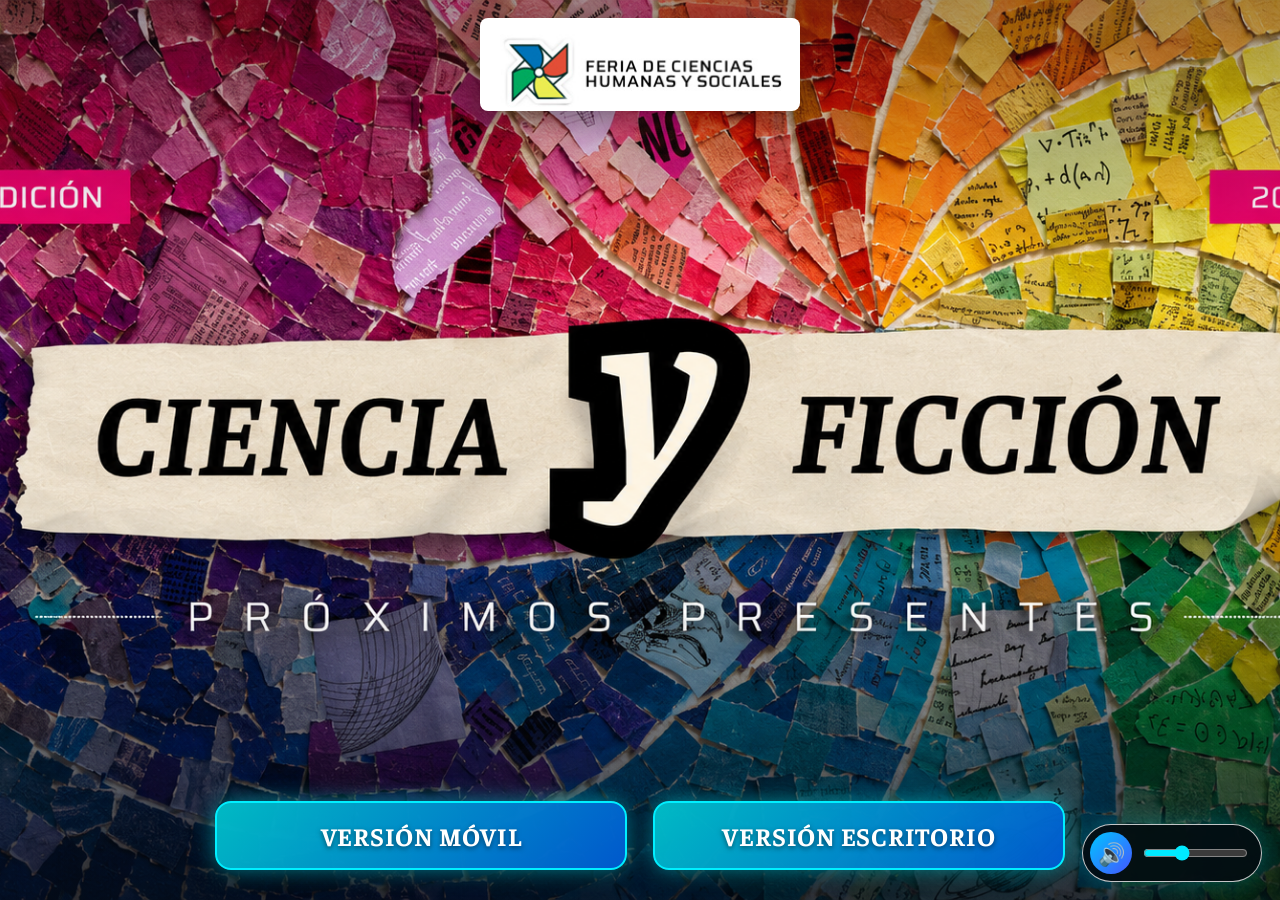
<file: index.html>
<!DOCTYPE html>
<html lang="es">
<head>
  <meta charset="UTF-8">
  <meta name="viewport" content="width=device-width, initial-scale=1, viewport-fit=cover">
  <meta name="theme-color" content="#07131d">
  <title>El camino de la investigación - FERIA CSH UNSAM</title>

  <meta property="og:title" content="El camino de la investigación - FERIA CSH UNSAM">
  <meta property="og:description" content="Recorré el camino de la investigación en la Feria de Ciencias Sociales y Humanas de la UNSAM.">
  <meta property="og:type" content="website">
  <meta property="og:url" content="https://eaguirre25.github.io/COMOCREAMOS_MAPA_FERIA_2026/">
  <meta property="og:image" content="https://eaguirre25.github.io/COMOCREAMOS_MAPA_FERIA_2026/EL%20CAMINO%20DE%20LA%20INVESTIGACION-TITULO.png">

  <meta name="twitter:card" content="summary_large_image">
  <meta name="twitter:title" content="El camino de la investigación - FERIA CSH UNSAM">
  <meta name="twitter:description" content="Recorré el camino de la investigación en la Feria de Ciencias Sociales y Humanas de la UNSAM.">
  <meta name="twitter:image" content="https://eaguirre25.github.io/COMOCREAMOS_MAPA_FERIA_2026/EL%20CAMINO%20DE%20LA%20INVESTIGACION-TITULO.png">
  <style>
    @font-face { font-family: "Faustina"; src: url("assets/fonts/faustina/Faustina-Regular.ttf") format("truetype"); font-weight: 400; }
    @font-face { font-family: "Faustina"; src: url("assets/fonts/faustina/Faustina-SemiBold.ttf") format("truetype"); font-weight: 600; }
    @font-face { font-family: "Faustina"; src: url("assets/fonts/faustina/Faustina-Bold.ttf") format("truetype"); font-weight: 700 900; }
    * { box-sizing: border-box; }
    body, button, a, input, output, select, textarea { font-family: "Faustina", serif !important; }
    html, body { margin: 0; width: 100%; min-height: 100%; }
    body {
      min-height: 100dvh;
      overflow: hidden;
      background: #07131d;
      font-family: "Faustina", serif;
    }
    .portal {
      position: relative;
      width: 100vw;
      height: 100dvh;
      overflow: hidden;
      isolation: isolate;
    }
    .portal-image {
      display: block;
      width: 100%;
      height: 100%;
      object-fit: cover;
      animation: portal-breath 12s ease-in-out infinite alternate;
      transform-origin: center;
      user-select: none;
      -webkit-user-drag: none;
    }
    .portal::after {
      content: "";
      position: absolute;
      inset: 0;
      z-index: 1;
      pointer-events: none;
      background: linear-gradient(180deg, rgba(4, 10, 18, .32), transparent 28%, transparent 68%, rgba(4, 10, 18, .7));
    }
    .portal-brand {
      position: absolute;
      z-index: 2;
      top: max(18px, env(safe-area-inset-top, 0px));
      left: 50%;
      width: clamp(220px, 25vw, 390px);
      max-height: 14vh;
      object-fit: contain;
      transform: translateX(-50%);
      border-radius: 8px;
      box-shadow: 0 8px 30px rgba(0, 0, 0, .35);
    }
    .version-actions {
      position: absolute;
      z-index: 2;
      left: 50%;
      bottom: max(30px, calc(env(safe-area-inset-bottom, 0px) + 18px));
      transform: translateX(-50%);
      display: flex;
      justify-content: center;
      gap: clamp(14px, 2vw, 28px);
      width: min(92vw, 850px);
    }
    .hotspot {
      min-height: 68px;
      flex: 1 1 0;
      display: inline-flex;
      align-items: center;
      justify-content: center;
      padding: 16px 24px;
      border: 2px solid #00efff;
      border-radius: 16px;
      background: linear-gradient(135deg, rgba(0, 192, 202, .96), rgba(0, 91, 211, .96));
      color: #fff;
      text-decoration: none;
      text-transform: uppercase;
      text-align: center;
      font-size: clamp(18px, 2vw, 26px);
      font-weight: 800;
      letter-spacing: .03em;
      text-shadow: 0 2px 5px rgba(0, 0, 0, .5);
      cursor: pointer;
      touch-action: manipulation;
      box-shadow: 0 0 22px rgba(0, 238, 255, .5), 0 10px 24px rgba(0, 0, 0, .35);
      transition: transform .16s ease, box-shadow .16s ease, filter .16s ease;
    }
    .hotspot:hover {
      transform: translateY(-3px);
      filter: brightness(1.08);
      box-shadow: 0 0 32px rgba(0, 238, 255, .8), 0 14px 28px rgba(0, 0, 0, .45);
    }
    .hotspot:focus-visible {
      outline: 4px solid #fff;
      outline-offset: 4px;
      background: rgba(255, 255, 255, .12);
    }
    .loading {
      position: fixed;
      inset: 0;
      z-index: 5;
      display: grid;
      place-items: center;
      background: #07131d;
      color: #fff;
      font-weight: 700;
      transition: opacity .25s ease;
    }
    .loading.hidden { opacity: 0; pointer-events: none; }
    .transport-choice {
      position: fixed;
      inset: 0;
      z-index: 6;
      display: grid;
      place-items: center;
      padding: 24px;
      background: rgba(4, 10, 18, .64);
      backdrop-filter: blur(14px) saturate(.72);
    }
    .transport-choice[hidden] { display: none; }
    .transport-panel {
      position: relative;
      width: min(760px, 94vw);
      border: 2px solid rgba(0, 239, 255, .72);
      border-radius: 26px;
      padding: clamp(30px, 5vw, 56px);
      background: linear-gradient(145deg, rgba(4, 24, 37, .97), rgba(6, 50, 70, .92));
      color: #fff;
      text-align: center;
      box-shadow: 0 0 44px rgba(0, 238, 255, .28), 0 28px 90px rgba(0, 0, 0, .58);
    }
    .transport-kicker {
      display: block;
      color: #7ffaff;
      font-size: 13px;
      font-weight: 800;
      letter-spacing: .2em;
    }
    .transport-panel h1 {
      margin: 12px auto 8px;
      max-width: 650px;
      font-size: clamp(28px, 5vw, 48px);
      line-height: 1.05;
    }
    .transport-device {
      margin: 0 0 28px;
      color: rgba(255, 255, 255, .78);
      font-size: 16px;
      font-weight: 700;
      letter-spacing: .08em;
      text-transform: uppercase;
    }
    .transport-actions {
      display: grid;
      grid-template-columns: 1fr 1fr;
      gap: 16px;
    }
    .transport-option {
      min-height: 112px;
      display: grid;
      place-items: center;
      border: 2px solid #00efff;
      border-radius: 20px;
      padding: 18px;
      color: #fff;
      text-decoration: none;
      font-size: clamp(24px, 4vw, 34px);
      font-weight: 900;
      letter-spacing: .08em;
      text-shadow: 0 2px 8px rgba(0, 0, 0, .58);
      box-shadow: 0 12px 28px rgba(0, 0, 0, .32);
      transition: transform .16s ease, filter .16s ease, box-shadow .16s ease;
    }
    .transport-option.terrestrial {
      background: linear-gradient(135deg, #00a66a, #006f78);
    }
    .transport-option.aerial {
      background: linear-gradient(135deg, #078bd5, #3448c5);
    }
    .transport-option:hover,
    .transport-option:focus-visible {
      transform: translateY(-3px);
      filter: brightness(1.12);
      box-shadow: 0 0 32px rgba(0, 238, 255, .64), 0 15px 34px rgba(0, 0, 0, .42);
    }
    .transport-back {
      position: absolute;
      top: 16px;
      right: 16px;
      min-height: 42px;
      border: 1px solid rgba(255, 255, 255, .72);
      border-radius: 999px;
      padding: 8px 15px;
      background: rgba(3, 17, 25, .78);
      color: #fff;
      font: inherit;
      font-size: 12px;
      font-weight: 800;
      letter-spacing: .08em;
      cursor: pointer;
    }
    @media (orientation: portrait) {
      .portal-image { object-fit: contain; }
      .portal-brand {
        top: max(16px, calc(env(safe-area-inset-top, 0px) + 8px));
        width: min(76vw, 360px);
      }
      .version-actions {
        bottom: max(24px, calc(env(safe-area-inset-bottom, 0px) + 16px));
        flex-direction: column;
        width: min(88vw, 430px);
        gap: 12px;
      }
      .hotspot {
        min-height: 58px;
        padding: 12px 18px;
        font-size: 18px;
      }
      .transport-choice { padding: 14px; }
      .transport-panel {
        width: min(92vw, 430px);
        border-radius: 22px;
        padding: 76px 18px 24px;
      }
      .transport-panel h1 { font-size: clamp(27px, 8vw, 38px); }
      .transport-device { margin-bottom: 20px; font-size: 13px; }
      .transport-actions { grid-template-columns: 1fr; gap: 12px; }
      .transport-option { min-height: 68px; font-size: 24px; }
    }
    @media (prefers-reduced-motion: reduce) {
      .hotspot, .loading { transition: none; }
    }
    .music-control {
      position: fixed;
      right: max(18px, env(safe-area-inset-right));
      bottom: max(18px, env(safe-area-inset-bottom));
      z-index: 20;
      display: flex;
      align-items: center;
      gap: 9px;
      border: 1px solid rgba(255,255,255,.76);
      border-radius: 999px;
      padding: 7px 11px 7px 7px;
      background: rgba(3,12,18,.86);
      box-shadow: 0 0 24px rgba(0,239,255,.28);
      backdrop-filter: blur(12px);
    }
    @keyframes portal-breath {
      from { transform: scale(1); }
      to { transform: scale(1.025); }
    }
    @media (prefers-reduced-motion: reduce) { .portal-image { animation: none; } }
    .music-toggle {
      width: 42px;
      height: 42px;
      border: 0;
      border-radius: 50%;
      background: linear-gradient(135deg,#00c6ff,#4455ff);
      color: #fff;
      font-size: 22px;
      cursor: pointer;
    }
    .music-volume { width: 105px; accent-color: #00eaff; cursor: pointer; }
    .music-control label { position: absolute; width: 1px; height: 1px; overflow: hidden; clip: rect(0,0,0,0); }
  </style>
</head>
<body>
  <main class="portal" aria-label="Seleccionar versión del recorrido">
    <img
      id="portal-image"
      class="portal-image"
      src="CIENCIA Y FICCION.png"
      alt="Ciencia y Ficción, XI edición 2026."
    >
    <img class="portal-brand" src="assets/feria-ciencias-humanas-sociales-logo.png" alt="Feria de Ciencias Humanas y Sociales">
    <nav class="version-actions" aria-label="Elegir versión de la experiencia">
      <a class="hotspot hotspot-mobile" href="mobile.html?device=mobile" data-device="mobile" aria-label="Ingresar al recorrido desde un dispositivo móvil">
        Versión móvil
      </a>
      <a class="hotspot hotspot-desktop" href="desktop.html?device=desktop" data-device="desktop" aria-label="Ingresar al recorrido desde una computadora">
        Versión escritorio
      </a>
    </nav>
  </main>
  <section id="transport-choice" class="transport-choice" role="dialog" aria-modal="true" aria-labelledby="transport-title" aria-hidden="true" hidden>
    <div class="transport-panel">
      <button id="transport-back" class="transport-back" type="button">← VOLVER</button>
      <span class="transport-kicker">EL CAMINO DE LA INVESTIGACIÓN</span>
      <h1 id="transport-title">¿Por qué medio querés hacer este recorrido?</h1>
      <p id="transport-device" class="transport-device"></p>
      <div class="transport-actions">
        <a id="terrestrial-option" class="transport-option terrestrial" href="mobile.html">TERRESTRE</a>
        <a id="aerial-option" class="transport-option aerial" href="https://eaguirre25.github.io/AEREO_2026_FERIACHS/">AÉREO</a>
      </div>
    </div>
  </section>
  <div class="music-control" aria-label="Control de música de fondo">
    <button id="music-toggle" class="music-toggle" type="button" aria-pressed="false" aria-label="Silenciar música">🔊</button>
    <label for="music-volume">Volumen</label>
    <input id="music-volume" class="music-volume" type="range" min="0" max="1" step="0.05" value="0.35" aria-label="Volumen de la música">
  </div>
  <audio id="portal-music" src="assets/audio/Noche_de_Tablado.mp3" preload="auto" loop></audio>
  <div class="loading" id="loading" role="status">Preparando la portada…</div>
  <script>
    (() => {
      const image = document.getElementById('portal-image');
      const loading = document.getElementById('loading');
      const transportChoice = document.getElementById('transport-choice');
      const transportDevice = document.getElementById('transport-device');
      const terrestrialOption = document.getElementById('terrestrial-option');
      const aerialOption = document.getElementById('aerial-option');
      const transportBack = document.getElementById('transport-back');
      const portalMusic = document.getElementById('portal-music');
      const musicToggle = document.getElementById('music-toggle');
      const musicVolume = document.getElementById('music-volume');
      const versionLinks = [...document.querySelectorAll('[data-device]')];
      let selectedVersionLink = null;
      let previousVolume = 0.35;

      portalMusic.volume = previousVolume;
      const updateMusicControl = () => {
        const muted = portalMusic.muted || portalMusic.volume === 0;
        musicToggle.textContent = muted ? '🔇' : '🔊';
        musicToggle.setAttribute('aria-pressed', String(muted));
        musicToggle.setAttribute('aria-label', muted ? 'Activar música' : 'Silenciar música');
      };
      const tryPlayMusic = () => portalMusic.play().catch(() => {});
      const unlockMusic = () => {
        tryPlayMusic();
        document.removeEventListener('pointerdown', unlockMusic);
        document.removeEventListener('keydown', unlockMusic);
      };
      document.addEventListener('pointerdown', unlockMusic);
      document.addEventListener('keydown', unlockMusic);
      tryPlayMusic();

      musicToggle.addEventListener('click', () => {
        if (portalMusic.paused) {
          portalMusic.muted = false;
          portalMusic.volume = previousVolume || 0.35;
          musicVolume.value = String(portalMusic.volume);
          tryPlayMusic();
        } else if (portalMusic.muted || portalMusic.volume === 0) {
          portalMusic.muted = false;
          portalMusic.volume = previousVolume || 0.35;
          musicVolume.value = String(portalMusic.volume);
          tryPlayMusic();
        } else {
          previousVolume = portalMusic.volume;
          portalMusic.muted = true;
        }
        updateMusicControl();
      });

      musicVolume.addEventListener('input', () => {
        const volume = Number(musicVolume.value);
        portalMusic.volume = volume;
        portalMusic.muted = volume === 0;
        if (volume > 0) previousVolume = volume;
        tryPlayMusic();
        updateMusicControl();
      });

      [terrestrialOption, aerialOption].forEach(option => option.addEventListener('click', () => portalMusic.pause()));

      const showTransportChoice = (device, sourceLink) => {
        selectedVersionLink = sourceLink;
        const isMobile = device === 'mobile';
        transportDevice.textContent = isMobile ? 'VERSIÓN MÓVIL' : 'VERSIÓN ESCRITORIO';

        const terrestrialUrl = new URL(isMobile ? 'mobile.html' : 'desktop.html', window.location.href);
        terrestrialUrl.searchParams.set('device', device);
        terrestrialOption.href = terrestrialUrl.href;

        const aerialUrl = new URL('https://eaguirre25.github.io/AEREO_2026_FERIACHS/');
        aerialUrl.searchParams.set('device', device);
        aerialUrl.searchParams.set('source', 'comocreamos');
        aerialOption.href = aerialUrl.href;

        transportChoice.hidden = false;
        transportChoice.setAttribute('aria-hidden', 'false');
        terrestrialOption.focus();
      };

      versionLinks.forEach(link => link.addEventListener('click', event => {
        event.preventDefault();
        showTransportChoice(link.dataset.device, link);
      }));

      transportBack.addEventListener('click', () => {
        transportChoice.hidden = true;
        transportChoice.setAttribute('aria-hidden', 'true');
        selectedVersionLink?.focus();
      });

      document.addEventListener('keydown', event => {
        if (event.key === 'Escape' && !transportChoice.hidden) transportBack.click();
      });

      const entryParams = new URLSearchParams(window.location.search);
      const requestedDevice = entryParams.get('device');
      if (entryParams.get('choose') === 'transport' && ['mobile', 'desktop'].includes(requestedDevice)) {
        const requestedLink = versionLinks.find(link => link.dataset.device === requestedDevice);
        showTransportChoice(requestedDevice, requestedLink || null);
      }

      const finish = () => loading.classList.add('hidden');
      if (image.complete) finish();
      else {
        image.addEventListener('load', finish, { once: true });
        image.addEventListener('error', finish, { once: true });
      }
    })();
  </script>
</body>
</html>
</file>
